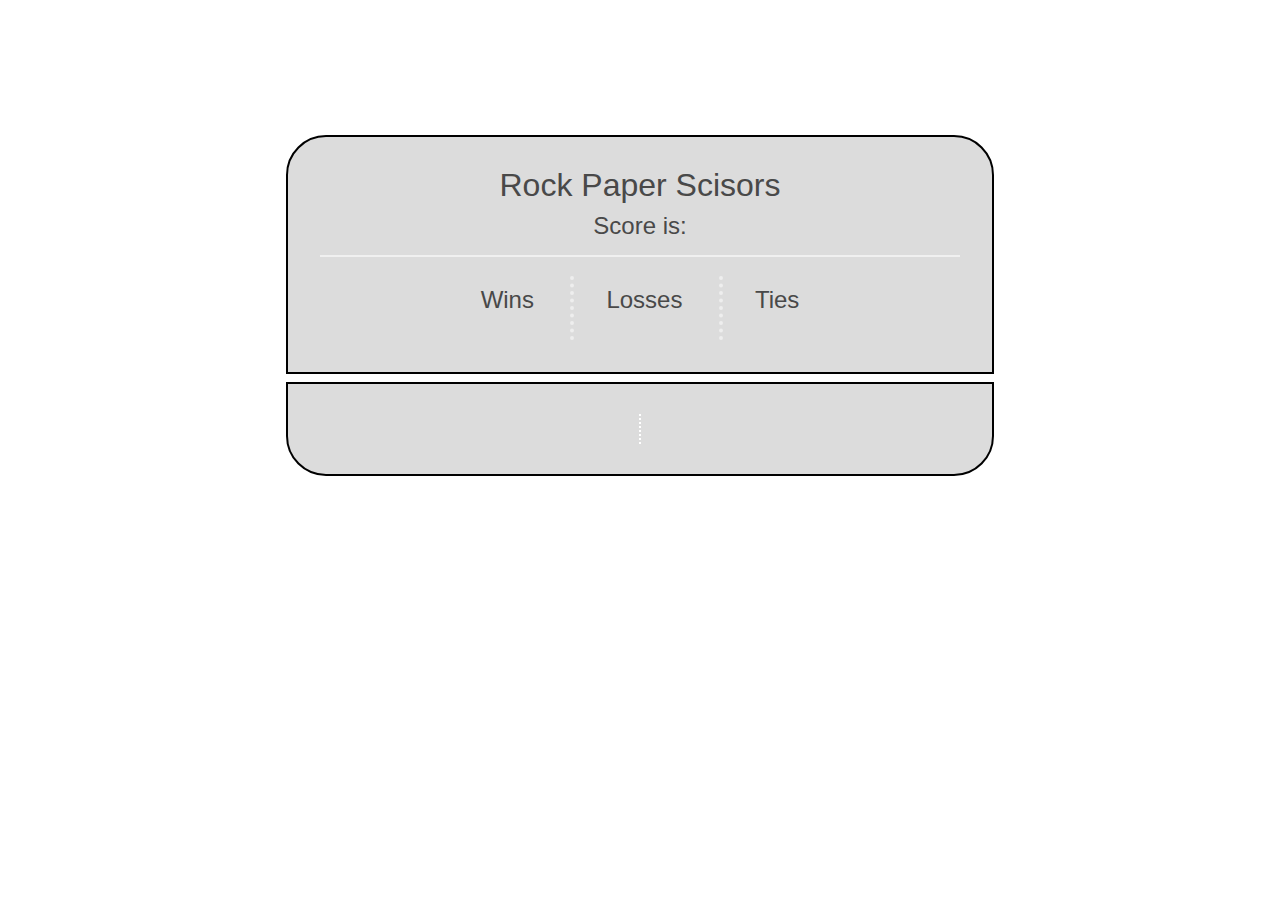
<file: index.html>
<!DOCTYPE html>
<html lang="en">

<head>
    <meta charset="UTF-8">
    <meta name="viewport" content="width=device-width, initial-scale=1.0">
    <meta http-equiv="X-UA-Compatible" content="ie=edge">
    <title>Rock Paper Scisors</title>
    <link rel="stylesheet" href="reset.css">
    <link rel="stylesheet" href="style.css">
</head>

<body>
<section class="roundBox">
    <h1>Rock Paper Scisors</h1>
    <h2 style="text-align: center;">Score is:</h2>
    <div class="scoreWrap">
    <ul><div>
        <li>
            <h3>wins</h3>
            <div id="winNumber"></div>
        </li>
        <li>
            <h3>losses </h3>
            <div id="lossNumber"></div>
        </li>
        <li>
            <h3>ties</h3>
            <div id="tieNumber"></div>
        </li>
   </div> </ul></div>
</section>

<div class="roundBox"><span id="rolls"></span><span id="result"></span></div>

<div id="error"></div>

    <script>
        // declare/initialize our variables

        const validChoices = ["r", "p", "s"];
        let userGuess;
        let win = 0;
        let loss = 0;
        let tie = 0;


        //on key press

        document.onkeyup = function(event) {
            let errorMessage = "";
            //randomly picks an item from out array and sets it to randomItem
            const randomItem = validChoices[Math.floor(Math.random() * validChoices.length)];
            //sets the users imput to userGuess
            userGuess = event.key;
            
          

            //checks if the users input equals r,p,s if not displays "wrong key in console",
            // probably want this to display on page
            if (validChoices.includes(userGuess)) {

                //diplay user choice vs computer roll
                document.getElementById('rolls').textContent = `${userGuess} vs ${randomItem}`;

                // win condition
                if ((userGuess == "r" && randomItem == "s") || (userGuess == "s" && randomItem == "p") || (userGuess == "p" && randomItem == "r")) {
                    win++;
                    document.getElementById('result').textContent = 'You win!!'

                    // tie   
                } else if (userGuess === randomItem) {
                    tie++;
                    document.getElementById('result').textContent = 'Tie!!'


                    //loss  
                } else {
                    loss++
                    document.getElementById('result').textContent = 'You lose'

                }






            } else {
                // still having issuse with error on load because apparently no keypress at load fails our if and results in else
                errorMessage = "No Spock lizards!";


            }

            // pulled these out of if statement so they alway get called and called AFTER the increment of score. Now the first loss etc will increment to 1 instead of 0
            document.getElementById('error').innerHTML = errorMessage;
            document.getElementById('tieNumber').innerHTML = tie;
            document.getElementById('lossNumber').innerHTML = loss;
            document.getElementById('winNumber').innerHTML = win;

        };

        //hello hihihihihih
    </script>




</body>

</html>
</file>
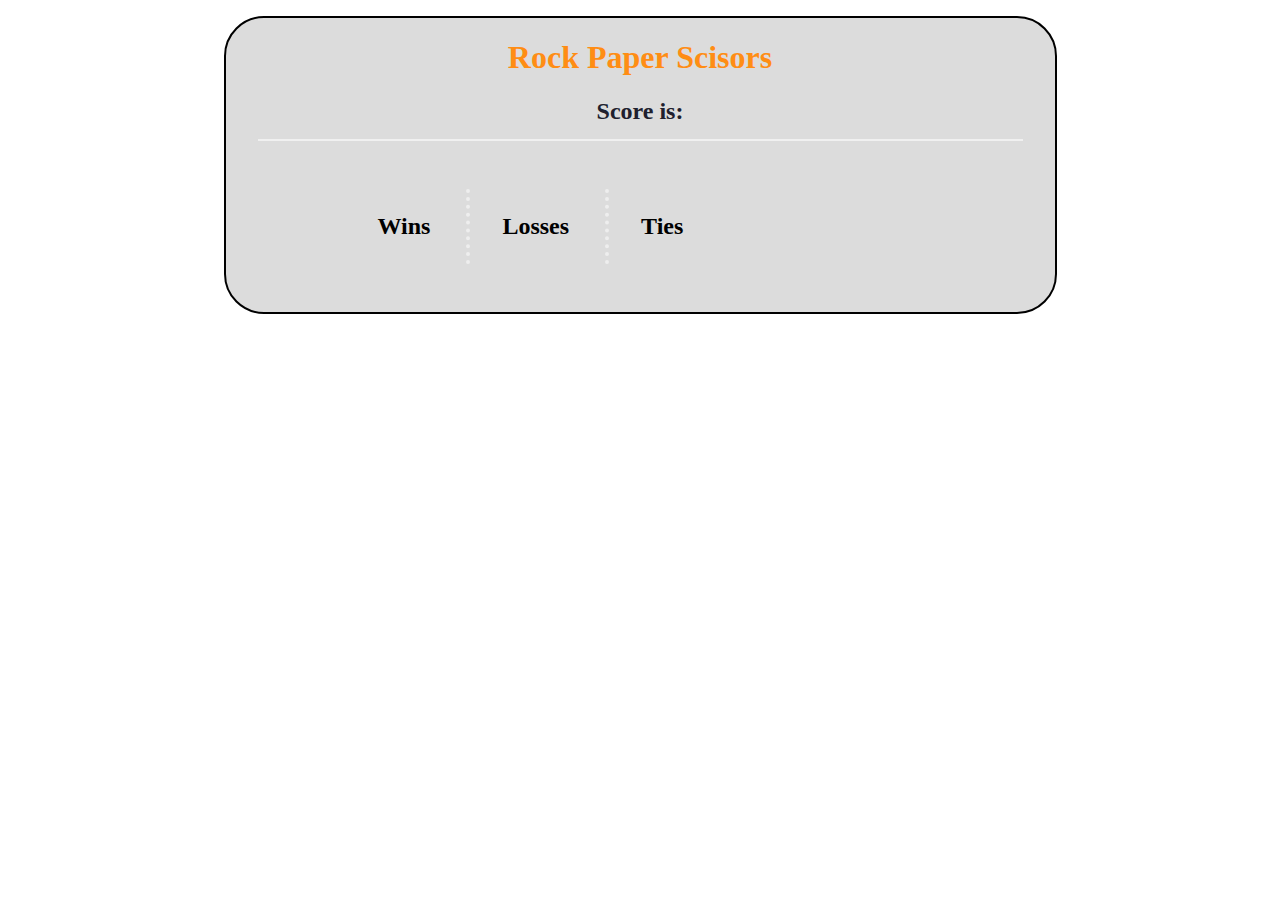
<file: rps.html>
<!DOCTYPE html>
<html lang="en">

<head>
    <meta charset="UTF-8">
    <meta name="viewport" content="width=device-width, initial-scale=1.0">
    <meta http-equiv="X-UA-Compatible" content="ie=edge">
    <title>Rock Paper Scisors</title>

    <style>
        h1 {
            font-size: 2rem;
            text-align: center;
            color: rgb(255, 141, 20);
        }
        
        h2 {
            display: block;
            font-size: 1.5rem;
            color: rgb(32, 32, 46);
            position: relative;
            margin-bottom: 4rem;
        }
        
        h2::after {
            content: '';
            width: 100%;
            background: rgb(240, 240, 240);
            height: .125rem;
            position: absolute;
            bottom: -1rem;
            left: 0;
        }
        
        h3 {
            font-size: 1.5rem;
            box-sizing: content-box;
            margin-top: o;
        }
        
        ul {
            margin: 1em auto;
            list-style: none;
        }
        
        li {
            display: inline-block;
            padding: 0rem 2rem 0 2rem;
            margin: 0 auto;
            box-sizing: border-box;
        }
        
        ul li:nth-child(2),
        ul li:nth-child(3) {
            border-left: dotted .25rem #eee;
        }
        
        ul>div {
            margin: 0 auto;
            padding-left: 3rem;
            text-transform: capitalize;
        }
        
        #error {
            font-size: 2.5rem;
            font-family: monospace;
            color: rgb(150, 198, 77);
            margin: 1rem auto;
            text-align: center;
        }
        
        section {
            background: rgb(220, 220, 220);
            border-radius: 2.5rem;
            border: .125rem solid black;
            padding: 0 2em 2em 2em;
        }
    </style>
</head>

<body>

    <section style="margin: 1em auto; width: 85vh">
        <h1>Rock Paper Scisors</h1>
        <h2 style="text-align: center;">Score is:</h2>
        <ul>
            <div>
                <li>
                    <h3>wins</h3>
                    <div id="winNumber"></div>
                </li>
                <li>
                    <h3>losses </h3>
                    <div id="lossNumber"></div>
                </li>
                <li>
                    <h3>ties</h3>
                    <div id="tieNumber"></div>
                </li>
            </div>
        </ul>
    </section>

    <div id="error"></div>


    <script>
        // declare/initialize our variables

        const validChoices = ["r", "p", "s"];
        let userGuess;
        let win = 0;
        let loss = 0;
        let tie = 0;


        //on key press

        document.onkeyup = function(event) {
            let errorMessage = "";
            //randomly picks an item from out array and sets it to randomItem
            const randomItem = validChoices[Math.floor(Math.random() * validChoices.length)];
            //sets the users imput to userGuess
            userGuess = event.key;

            //checks if the users input equals r,p,s if not displays "wrong key in console",
            // probably want this to display on page
            if (validChoices.includes(userGuess)) {

                // tie condition
                if ((userGuess == "r" && randomItem == "r") || (userGuess == "s" && randomItem == "s") || (userGuess == "p" && randomItem == "p")) {

                    tie++;
                    // win   
                } else if (userGuess === randomItem) {
                    win++;
                    //loss  
                } else {
                    loss++
                }






            } else {
                // still having issuse with error on load because apparently no keypress at load fails our if and results in else
                errorMessage = "No Spock lizards!";


            }

            // pulled these out of if statement so they alway get called and called AFTER the increment of score. Now the first loss etc will increment to 1 instead of 0
            document.getElementById('error').innerHTML = errorMessage;
            document.getElementById('tieNumber').innerHTML = tie;
            document.getElementById('lossNumber').innerHTML = loss;
            document.getElementById('winNumber').innerHTML = win;
        };

        //hello hihihihihih
    </script>




</body>

</html>
</file>
<file: style.css>
body {color:#494949;font-family: sans-serif;margin-top:15vh;}

h1 {font-size:2rem;text-align: center;margin-bottom:.4em;}

h2 {display:block;font-size: 1.5rem;position:relative; margin-bottom:2.4rem;}

h2::after {
    content:''; 
    width:100%; 
    background:rgb(240, 240, 240);
    height:.125rem;
    position: absolute;
    bottom:-1.2rem;
    left: 0;
}

h3 {font-size: 1.5rem; box-sizing: content-box; margin-top:0; line-height: 2em;}
.scoreWrap {text-align: center;width: 100%;}
ul { margin: 1em auto; list-style: none;
    display: inline-block;
    margin-block-start: 0em;
    margin-block-end: 0em;
    margin-inline-start: 0px;
    margin-inline-end: 0px;
    padding-inline-start: 00px;
}

li {
    display: inline-block; 
    padding:0rem 2rem 0 2rem; 
    margin: 0 auto;
    box-sizing: border-box;
}

ul li:nth-child(2), ul li:nth-child(3) {border-left:dotted .25rem #eee;}

ul > div {margin:0 auto; text-transform: capitalize;}
#winNumber, #lossNumber, #tieNumber {margin:1rem auto 1rem; text-align: center;}

#error {
    font-size: 2.5rem;
    font-family: monospace; 
    color:rgb(150, 198, 77); 
    margin: 1rem auto; 
    text-align: center;
}

/* section css */
.roundBox{
    background: rgb(220, 220, 220); 
    border-radius: 2.5rem 2.5rem 0 0; 
    border: .125rem solid black;
    padding:2em 2em 2em 2em;
    margin: 0 auto .5em;
    max-width:40rem;
}

div.roundBox {
    text-align: center;
    font-weight: bold;
    border-radius: 0 0 2.5rem 2.5rem;
}

#rolls {
    font-family: monospace;
    font-size: 2em;
    padding-right:1em;
    border-right: .125rem dotted #fff;
    text-transform: uppercase;

}

#result {
    font-family: monospace;
    font-size: 2em;
    padding-left:1em;
}

@media only screen and (max-width:450px) {
    body {margin-top:0;}
    ul li:nth-child(2), ul li:nth-child(3) {border:none;}
}
</file>
